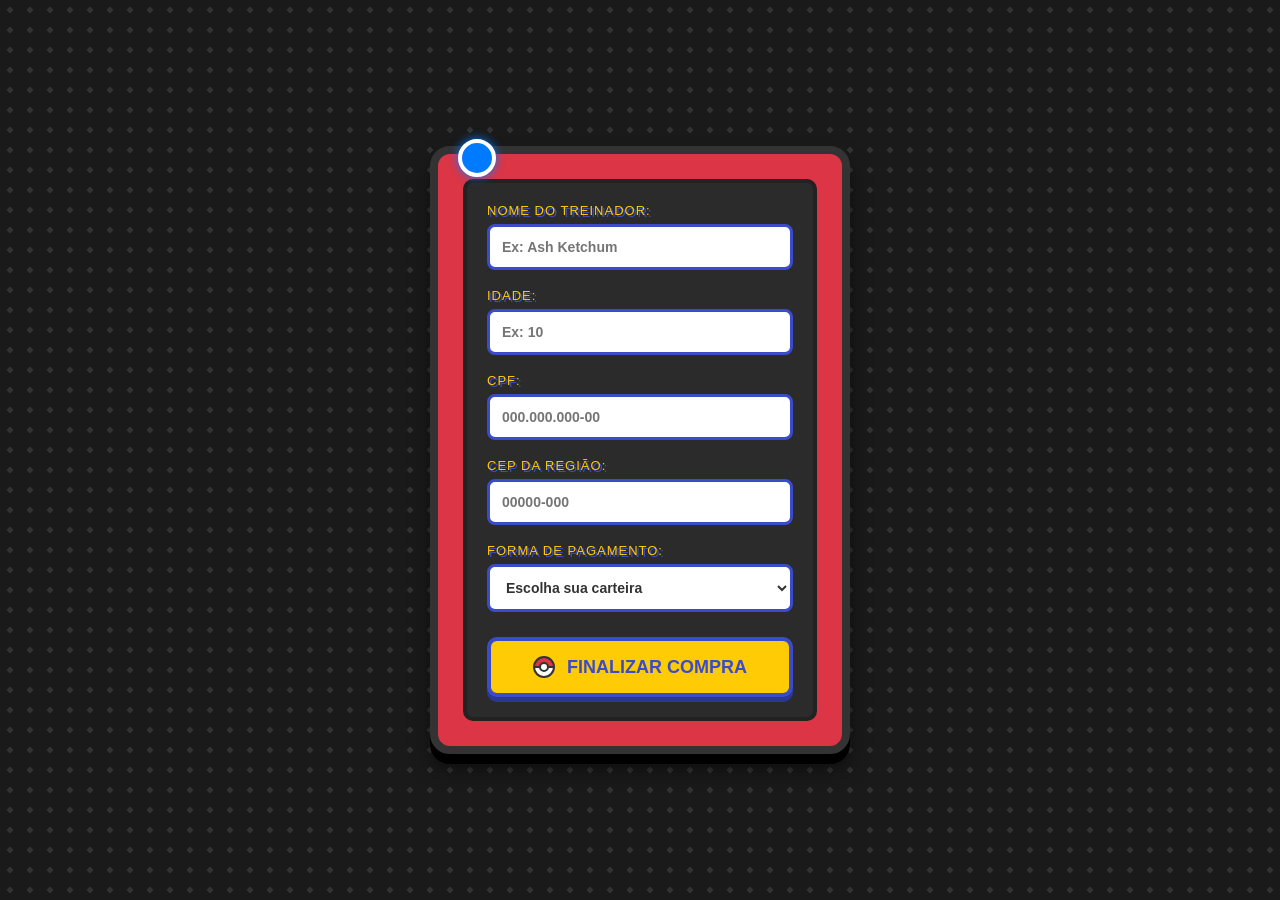
<file: index2.html>
<!DOCTYPE html>
<html lang="pt-BR">

<head>
    <meta charset="UTF-8">
    <meta name="viewport" content="width=device-width, initial-scale=1.0">
    <title>Finalizar Compra - Pokeloja</title>
    <!-- Vincula o arquivo CSS -->
    <link rel="stylesheet" href="index2.css">
</head>

<body>
    <div class="formulario-compra">

        <!-- TELA 1: FORMULÁRIO -->
        <div id="caixaFormulario" class="tela-interna">
            <div class="campo-grupo">
                <label for="nome-cliente">Nome do Treinador:</label>
                <input type="text" id="nome-cliente" placeholder="Ex: Ash Ketchum">
            </div>
            <div class="campo-grupo">
                <label for="idade-cliente">Idade:</label>
                <input type="number" id="idade-cliente" placeholder="Ex: 10" min="0">
            </div>
            <div class="campo-grupo">
                <label for="cpf-cliente">CPF:</label>
                <input type="text" id="cpf-cliente" placeholder="000.000.000-00" maxlength="14">
            </div>
            <div class="campo-grupo">
                <label for="cep-cliente">CEP da Região:</label>
                <input type="text" id="cep-cliente" placeholder="00000-000" maxlength="9">
            </div>
            <div class="campo-grupo">
                <label for="pagamento-cliente">Forma de Pagamento:</label>
                <select id="pagamento-cliente">
                    <option value="" disabled selected>Escolha sua carteira</option>
                    <option value="credito">Cartão de Crédito</option>
                    <option value="debito">Cartão de Débito</option>
                    <option value="pix">Pix (Instantâneo)</option>
                </select>
            </div>
            <div class="botao-container">
                <button type="button" id="btnFinalizar" class="btn-finalizar">
                    <span class="imgcarrinho"></span>Finalizar Compra
                </button>
            </div>
        </div>

        <!-- TELA 2: MENSAGEM DE SUCESSO (Inicia escondida) -->
        <div id="caixaSucesso" class="tela-sucesso escondido">
            <div class="pokebola-animada"></div>
            <h1 class="titulo-sucesso">Compra Finalizada! com sucesso ✅</h1>
            <p class="mensagem-texto">
                Tudo pronto, Treinador <span id="nomeTreinador"></span>!<br><br>
                Seu Pokémon chegará na sua região entre:
                <span class="prazo-destaque">10 e 20 dias</span>
            </p>

            <a href="index.html">
                <button type="button" id="btnFinalizar" class="btn-finalizar">
                    <span class="imgcarrinho"></span>
                    <span>voltar</span>
                </button>
            </a>

        </div>

    </div>

    <!-- Vincula o arquivo JavaScript -->
    <script src="index.js"></script>
</body>

</html>
</file>
<file: index2.css>
/* Centraliza todo o conteúdo na tela */ 
html, body { 
  height: 100%; 
  margin: 0; 
} 

body { 
  font-family: 'Arial Black', Gadget, sans-serif; 
  background-color: #1a1a1a; 
  background-image: radial-gradient(#333 20%, transparent 20%); 
  background-size: 20px 20px; 
  display: flex; 
  justify-content: center; 
  align-items: center; 
  padding: 20px; 
  box-sizing: border-box; 
} 

/* Container estilo Pokédex / Pokémart */ 
.formulario-compra { 
  width: 100%; 
  max-width: 420px; 
  background: #dc3545; 
  padding: 25px; 
  border-radius: 20px; 
  border: 8px solid #333; 
  box-shadow: 0 10px 0 #000, 0 15px 20px rgba(0,0,0,0.5); 
  position: relative; 
  box-sizing: border-box; 
} 

/* Detalhe da luz da Pokédex */ 
.formulario-compra::before { 
  content: ""; 
  position: absolute; 
  top: -15px; 
  left: 20px; 
  width: 30px; 
  height: 30px; 
  background-color: #007bff; 
  border: 4px solid #fff; 
  border-radius: 50%; 
  box-shadow: 0 0 10px #007bff; 
} 

/* Tela interna onde ficam os campos */ 
.tela-interna { 
  background-color: #2b2b2b; 
  padding: 20px; 
  border-radius: 10px; 
  border: 4px solid #222; 
} 

.campo-grupo { 
  margin-bottom: 18px; 
} 

.campo-grupo label { 
  display: block; 
  margin-bottom: 6px; 
  color: #ffcb05; 
  font-size: 13px; 
  text-transform: uppercase; 
  letter-spacing: 1px; 
  text-shadow: 2px 2px 0px #3b4cca; 
} 

.campo-grupo input, .campo-grupo select { 
  width: 100%; 
  padding: 12px; 
  font-size: 14px; 
  background-color: #fff; 
  border: 3px solid #3b4cca; 
  border-radius: 8px; 
  box-sizing: border-box; 
  font-weight: bold; 
  color: #333; 
} 

.campo-grupo input:focus, .campo-grupo select:focus { 
  outline: none; 
  border-color: #ffcb05; 
  background-color: #fffde6; 
} 

/* Botão estilo Insígnia / Escolha */ 
.botao-container { 
  margin-top: 25px; 
} 

.btn-finalizar { 
  display: inline-flex; 
  align-items: center; 
  justify-content: center; 
  width: 100%; 
  background-color: #ffcb05; 
  color: #3b4cca; 
  padding: 15px; 
  font-size: 18px; 
  font-weight: bold; 
  text-transform: uppercase; 
  border-radius: 10px; 
  border: 4px solid #3b4cca; 
  box-shadow: 0 5px 0 #2a3795; 
  transition: transform 0.1s ease, background-color 0.2s ease; 
  box-sizing: border-box; 
  cursor: pointer; 
  font-family: 'Arial Black', Gadget, sans-serif; 
} 

.btn-finalizar:hover { 
  background-color: #ffe169; 
  transform: translateY(-2px); 
} 

.btn-finalizar:active { 
  transform: translateY(3px); 
  box-shadow: 0 2px 0 #2a3795; 
} 

/* Ícone do carrinho (Pokébola em CSS) */ 
.imgcarrinho { 
  margin-right: 12px; 
  display: inline-block; 
  width: 18px; 
  height: 18px; 
  background: linear-gradient(#dc3545 45%, #333 45%, #333 55%, #fff 55%); 
  border: 2px solid #333; 
  border-radius: 50%; 
  position: relative; 
} 

.imgcarrinho::after { 
  content: ""; 
  position: absolute; 
  top: 50%; 
  left: 50%; 
  transform: translate(-50%, -50%); 
  width: 6px; 
  height: 6px; 
  background-color: #fff; 
  border: 2px solid #333; 
  border-radius: 50%; 
} 

/* Classe para esconder elementos */ 
.escondido { 
  display: none !important; 
} 

/* Estilo da tela de sucesso */ 
.tela-sucesso { 
  background-color: #28a745; 
  padding: 30px 20px; 
  border-radius: 10px; 
  border: 4px solid #1e7e34; 
  color: #ffffff; 
  text-shadow: 2px 2px 0px #000; 
  text-align: center; 
} 

.titulo-sucesso { 
  color: #ffcb05; 
  font-size: 20px; 
  text-transform: uppercase; 
  margin-top: 0; 
  margin-bottom: 20px; 
  text-shadow: 3px 3px 0px #3b4cca; 
} 

.mensagem-texto {
  font-family: Arial, sans-serif; 
  font-weight: bold; 
  line-height: 1.6; 
  margin: 0;
}

#nomeTreinador {
  color: #ffcb05;
}

.prazo-destaque { 
  display: block; 
  color: #ffcb05; 
  font-size: 24px; 
  margin-top: 15px; 
  text-shadow: 2px 2px 0px #3b4cca; 
} 

.pokebola-animada { 
  width: 50px; 
  height: 50px; 
  background: linear-gradient(#dc3545 45%, #333 45%, #333 55%, #fff 55%); 
  border: 4px solid #333; 
  border-radius: 50%; 
  position: relative; 
  margin: 0 auto 20px auto; 
  animation: balancar 0.6s ease-in-out infinite alternate; 
} 

.pokebola-animada::after { 
  content: ""; 
  position: absolute; 
  top: 50%; 
  left: 50%; 
  transform: translate(-50%, -50%); 
  width: 14px; 
  height: 14px; 
  background-color: #fff; 
  border: 4px solid #333; 
  border-radius: 50%; 
} 

@keyframes balancar { 
  from { transform: rotate(-15deg); } 
  to { transform: rotate(15deg); } 
}
</file>
